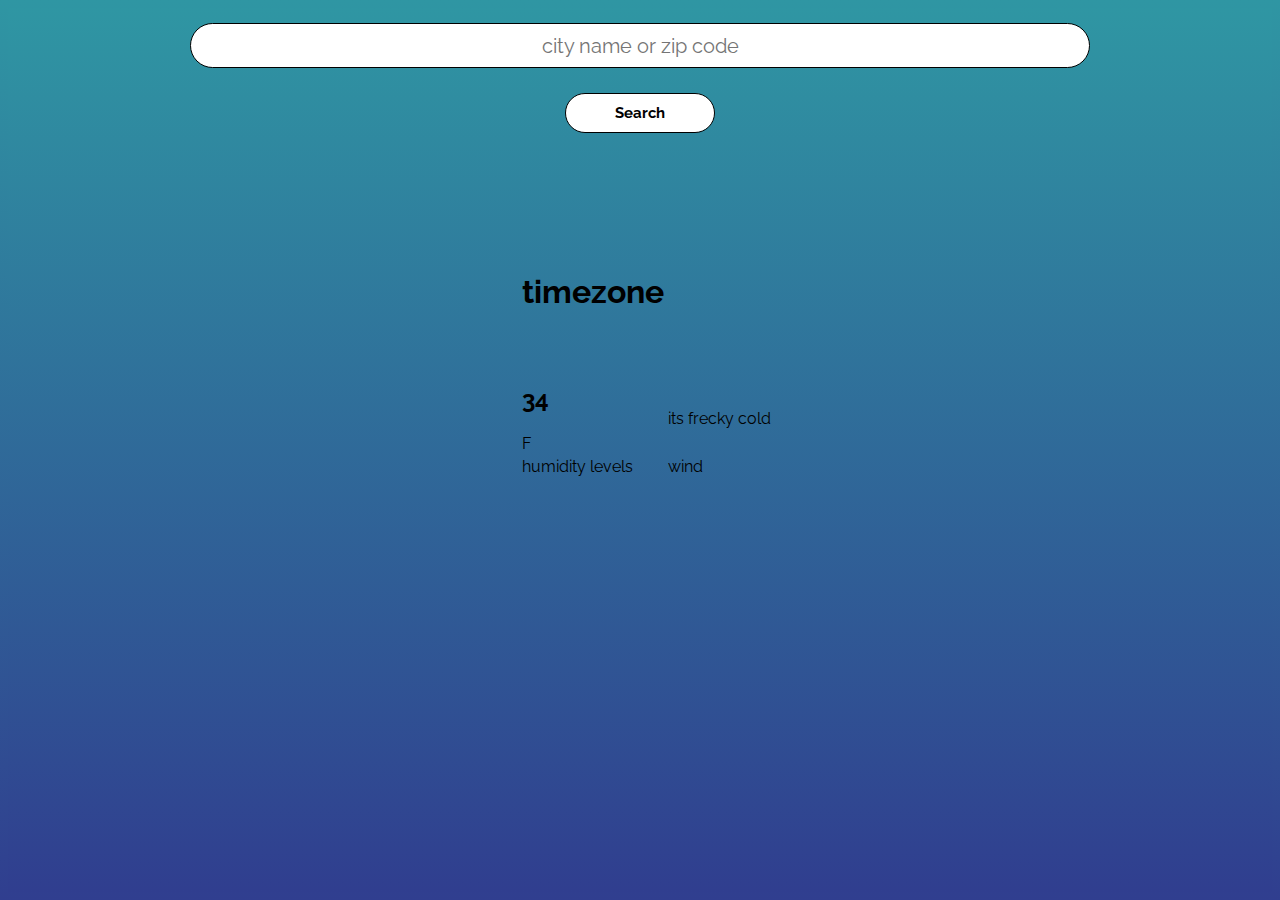
<file: weather app/index.html>
<html>
    <head>
        <title>
            weather forecast
        </title>
        <link rel="stylesheet" href="style.css" type="text/css">
        <link href="https://fonts.googleapis.com/css?family=Merriweather|Raleway" rel="stylesheet">
        <meta name="viewport" content="width=device-width", initial-scale=1.0">
    
    </head>
    <body>
        <div class="search-container">
            <div><input type="text" class="search-box" placeholder="city name or zip code" id="searchinput"></div>
            <div class="btn"><button class="search-button" id="searchbtn">Search</button></div>
        </div>
        <div class="weatherinfobox">
            <table class="location">
                <tr>
                    <td>
                    <h1 class="location-timezone">timezone</h1>
                    </td>
                    <td rowspan="2" colspan="2">
                    <canvas class="icon" width="150" height="150">icon</canvas>
                    </td>
                </tr>
                <tr><td ><h2 class="cityname"></h2></td></tr>
                <tr class="degree-section">
                    <td><h2 class="temperature-degree">34</h2>
                     <span>F</span>
                    </td>
                    <td class="temperature-description">its frecky cold</td>
                </tr>
                <tr><td class="humidity">humidity levels</td>
                <td colspan="2" class="windspeed">wind</td></tr>

            </table>
        </div>
        <script src="skycons.js"></script>
        <script src="script.js"></script>
    </body>
</html>
</file>
<file: weather app/style.css>
*{
    font-family: 'Merriweather', serif;
    font-family: 'Raleway', sans-serif;
}
body,html{
    background:linear-gradient(rgb(47,150,163),rgb(48,62,143));

}
.icon{
    /* background-color: black; */
    width: 100%;
}

.search-container{
    margin-top: 45px;
    width:100%;
}
.search-box{
    width: 100%;
    height: 40px;
    margin-bottom:5px;
    border-radius:25px;
    text-align: center;
    border:1px solid black;
} 
.btn{
    display: flex;
    flex-direction: column-reverse;
    align-items: center;
}
.search-button{
    width:80px;
    border-radius: 15px;
    border:1px solid black;
    background-color:white;
    box-shadow: 0px 0px 0px;
    height: 30px;
    font-family: 'Raleway', sans-serif;
    font-weight: bolder;
}
.weatherinfobox{
    padding: 80px 30px 30px 30px;

}
table{
    margin: 0 auto;
}

/* setting for i-pad  */

@media only screen and (min-width: 768px)


{
.search-container{
        padding:15px 50px 15px 50px;
        width:100vh;
        }
.search-box{
    border-radius: 30px;
    font-size: 30px;
    height: 45px;
    }
.btn{
    
    margin-top: 20px;

    }
.search-button{
    border-radius: 35px;
    width:150px;
    height: 40px;
    font-size: 30px;
}
.weatherinfobox{
    width:100%;
    }    
}
@media only screen and (min-width: 700px)
{
  .search-container{
      margin:0 auto;
  }
  .search-box{

    width: 100%;
      font-size: 20px;
  }
  .search-button{
      font-size: 15px;
  }
}

/* 
body,html{
    background:linear-gradient(rgb(47,150,163),rgb(48,62,143));
    height:100vh;
    display:flex;
    flex-direction: column;
    justify-content: center;
    align-items: center;
    color:white;
}
.search-container{
    position: absolute;
    top:15%;
    display: flex;
    flex-direction: row;
    text-decoration: none;
}
.search-box{
    width:600px;
    height: 40px;
    border: none;
    padding-inline-start: 20px;
    padding-top:4px;
    font-size: 20px;
    color:black;
    font-weight: bold;
    box-shadow: 2px 2px 3px black;
    outline: none;
}
button{
    width:100px;
    height: 40px;
    padding-right: -20px;
    border: none; 
    font-size: 20px;
    background-color: rgb(47,150,163);
    color:white;
    font-weight: bold;
    outline: none;
    box-shadow: 2px 2px 3px black;
}
button:hover{
    background-color:rgb(48,62,143);
}
 tr,td{
    /* border: 1px solid white; */
    /* padding: 10px;
}
.temperature-description,.windspeed{
    text-align: center;
}
span{
    font-size: xx-large;
    font-family: 'Merriweather', serif;
}
.temperature-degree{
    width:50;
    margin:0px;
    margin-block-start: 0;
    margin-block-end: 0;
} */
</file>
